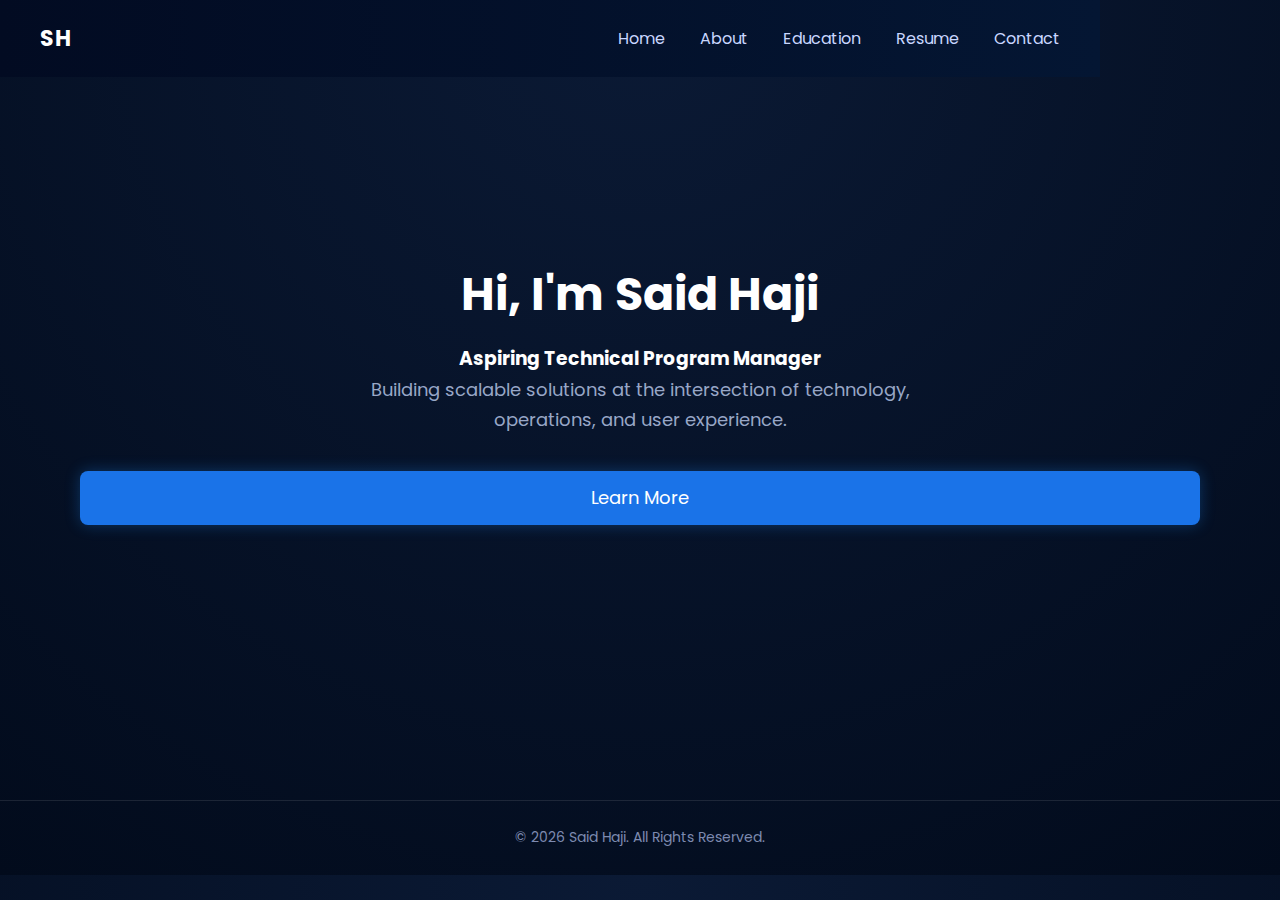
<file: final/index.html>
<!DOCTYPE html>
<html lang="en">
<head>
    <meta charset="UTF-8">
    <meta name="viewport" content="width=device-width, initial-scale=1.0">

    <link rel="preconnect" href="https://fonts.googleapis.com">
    <link rel="preconnect" href="https://fonts.gstatic.com" crossorigin>
    <link href="https://fonts.googleapis.com/css2?family=Poppins:wght@300;400;600&display=swap" rel="stylesheet">

    <title>Said Haji — Aspiring TPM</title>
    <link rel="stylesheet" href="styles.css">
</head>
<body>

<header>
    <nav class="navbar">
        <h2 class="logo">SH</h2>
        <ul>
            <li><a href="index.html">Home</a></li>
            <li><a href="about.html">About</a></li>
            <li><a href="education.html">Education</a></li>
            <li><a href="resume.html">Resume</a></li>
            <li><a href="contact.html">Contact</a></li>
        </ul>
    </nav>
</header>

<section class="hero">
    <h1>Hi, I'm <span>Said Haji</span></h1>
    <h3>Aspiring Technical Program Manager</h3>
    <p>Building scalable solutions at the intersection of technology, operations, and user experience.</p>

    <a href="about.html" class="btn">Learn More</a>
</section>

<footer>
    <p>© <span id="year"></span> Said Haji. All Rights Reserved.</p>
</footer>

<script>
    document.getElementById("year").textContent = new Date().getFullYear();
</script>

</body>
</html>
</file>
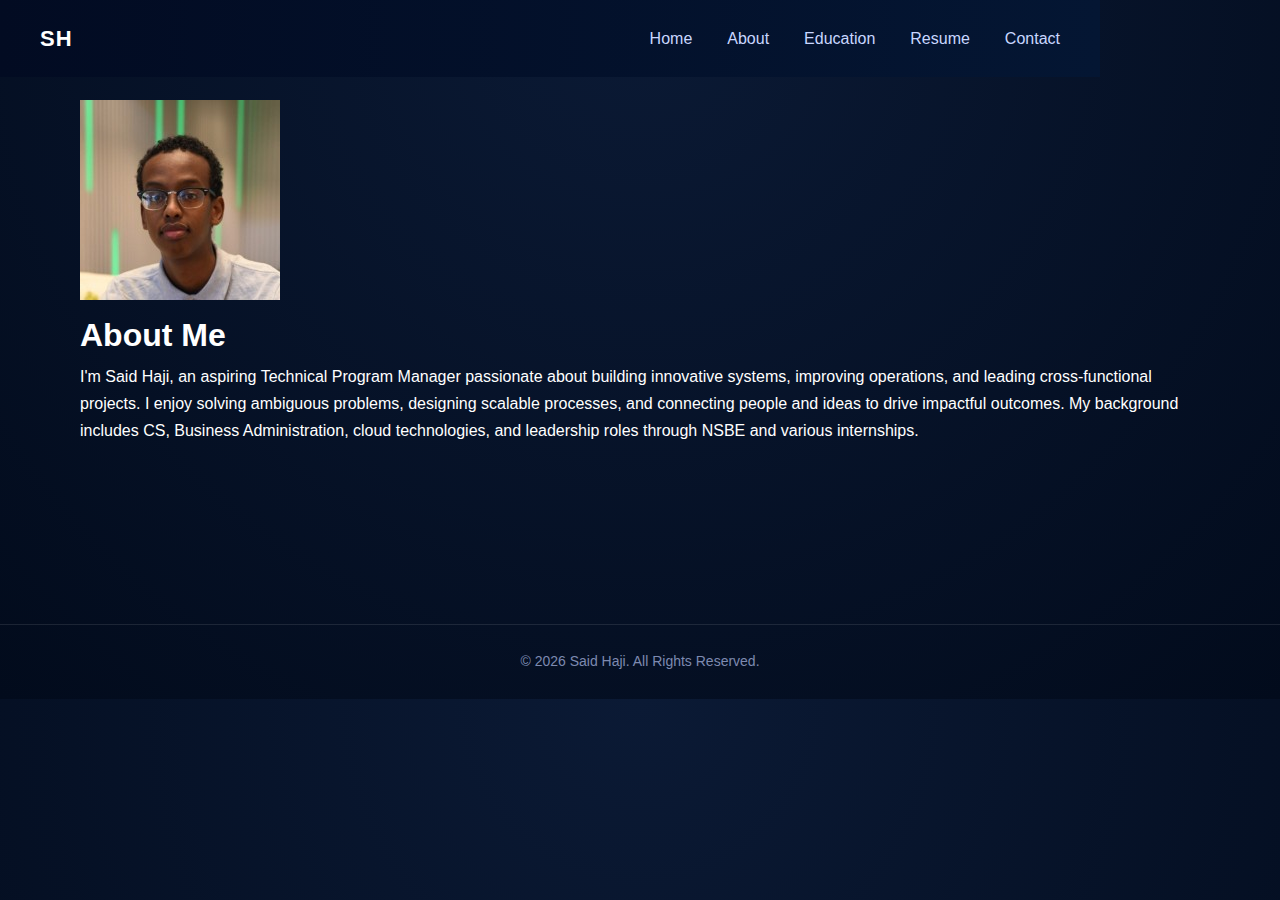
<file: about.html>
<!DOCTYPE html>
<html lang="en">
<head>
    <meta charset="UTF-8">
    <meta name="viewport" content="width=device-width, initial-scale=1.0">
    <title>About Me — Said Haji</title>
    <link rel="stylesheet" href="styles.css">
</head>
<body>

<header>
    <nav class="navbar">
        <h2 class="logo">SH</h2>
        <ul>
            <li><a href="index.html">Home</a></li>
            <li><a class="active" href="about.html">About</a></li>
            <li><a href="education.html">Education</a></li>
            <li><a href="resume.html">Resume</a></li>
            <li><a href="contact.html">Contact</a></li>
        </ul>
    </nav>
</header>

<section class="about-section">
    <img src="profile.jpg" class="profile-img" alt="Profile Image">

    <div class="about-text">
        <h1>About Me</h1>
        <p>I'm Said Haji, an aspiring Technical Program Manager passionate about building 
        innovative systems, improving operations, and leading cross-functional projects. 
        I enjoy solving ambiguous problems, designing scalable processes, and connecting 
        people and ideas to drive impactful outcomes. My background includes CS, Business 
        Administration, cloud technologies, and leadership roles through NSBE and various 
        internships.</p>
    </div>
</section>

<footer>
    <p>© <span id="year"></span> Said Haji. All Rights Reserved.</p>
</footer>

<script>
    document.getElementById("year").textContent = new Date().getFullYear();
</script>

</body>
</html>
</file>
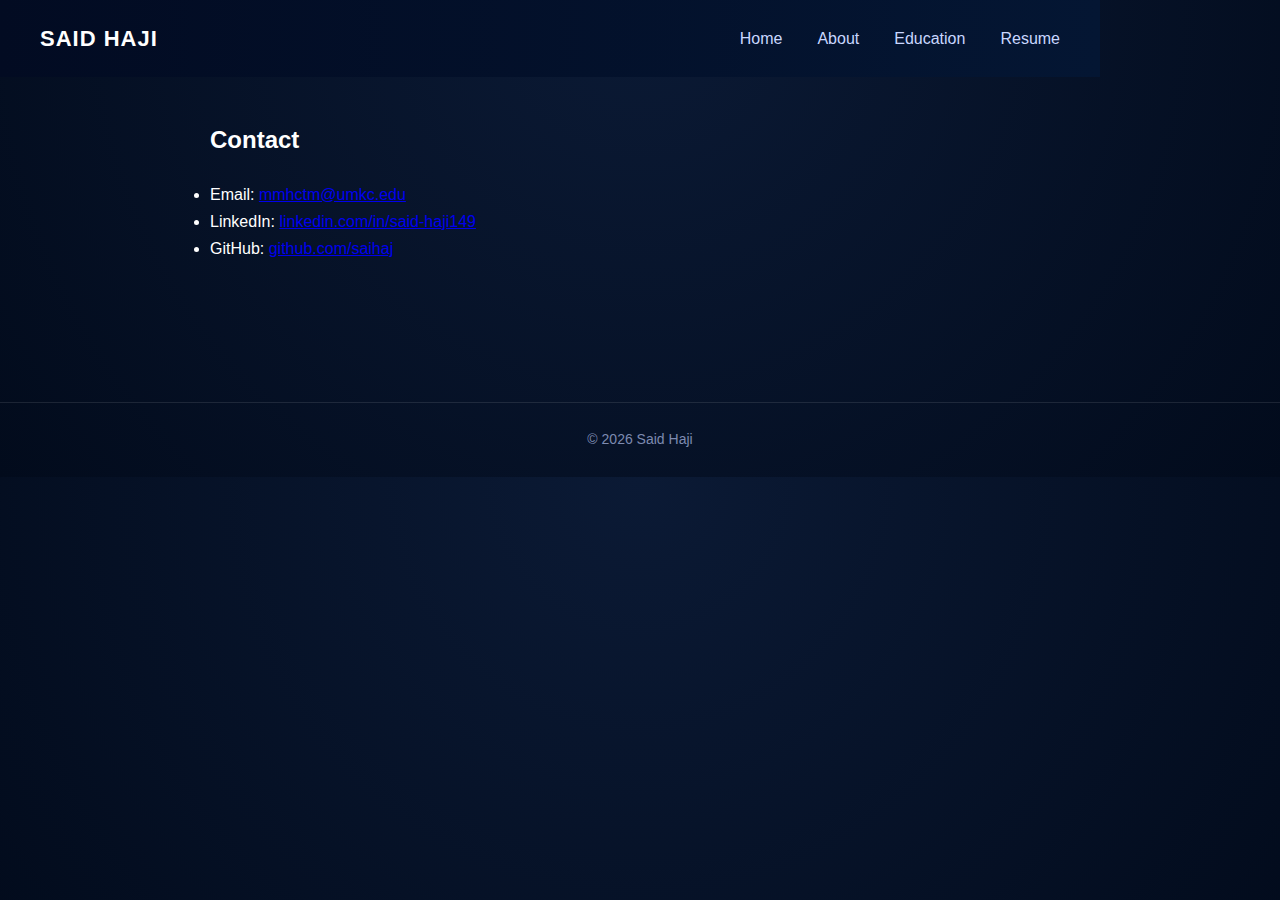
<file: contact.html>
<!DOCTYPE html>
<html lang="en">
<head>
    <meta charset="UTF-8">
    <meta name="viewport" content="width=device-width, initial-scale=1.0">
    <title>Contact | Said Haji</title>
    <link rel="stylesheet" href="styles.css">
</head>
<body>

<header>
    <nav>
        <h1 class="logo">SAID HAJI</h1>
        <ul>
            <li><a href="index.html">Home</a></li>
            <li><a href="about.html">About</a></li>
            <li><a href="education.html">Education</a></li>
            <li><a href="resume.html">Resume</a></li>
        </ul>
    </nav>
</header>

<main class="page-content">
    <h2>Contact</h2>

    <ul class="contact-list">
        <li>Email: <a href="mailto:mmhctm@umkc.edu">mmhctm@umkc.edu</a></li>
        <li>LinkedIn: <a href="https://www.linkedin.com/in/said-haji149/" target="_blank">linkedin.com/in/said-haji149</a></li>
        <li>GitHub: <a href="#">github.com/saihaj</a></li>
    </ul>
</main>

<footer>
    <p>&copy; <span id="year"></span> Said Haji</p>
</footer>

<script>
    document.getElementById("year").textContent = new Date().getFullYear();
</script>

</body>
</html>
</file>
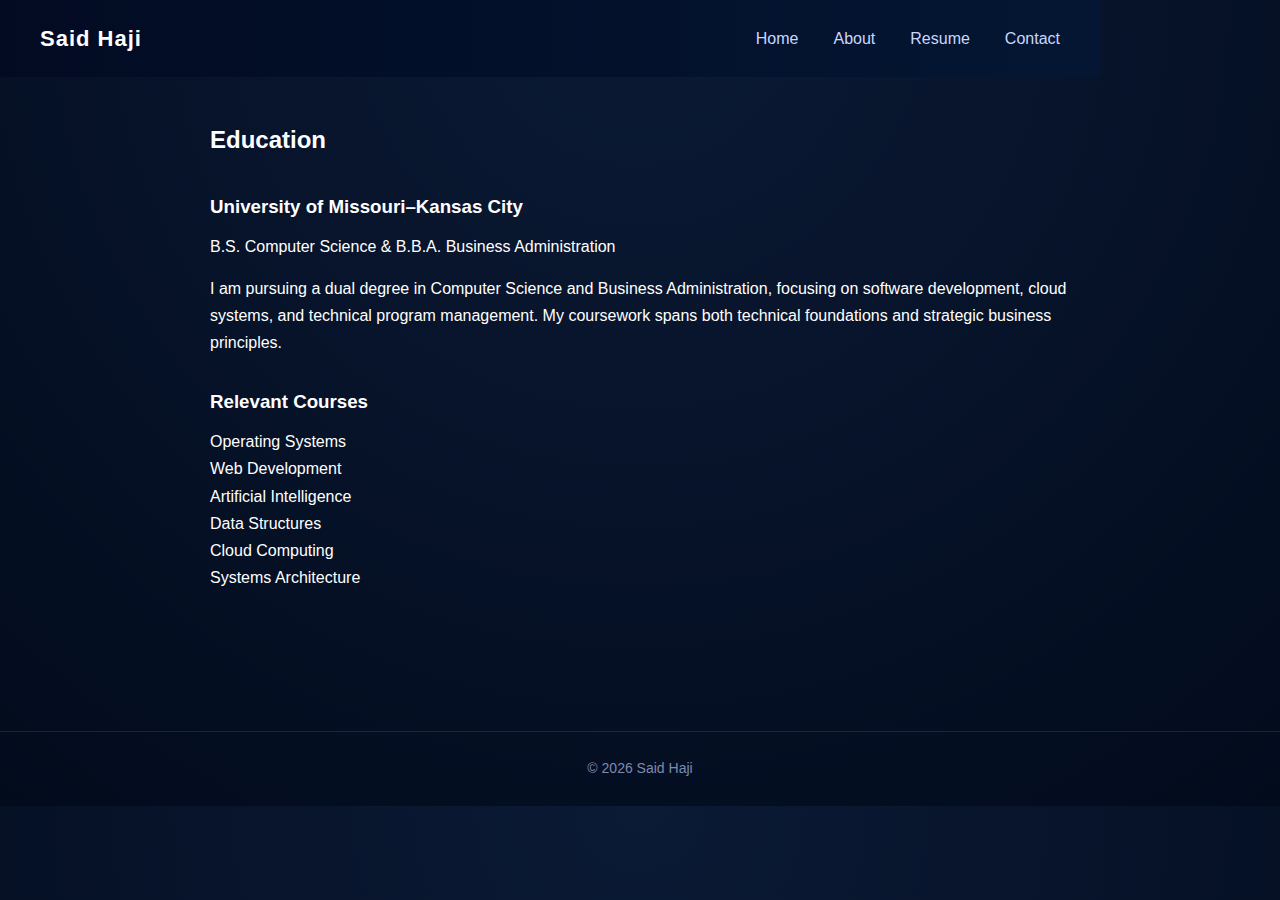
<file: education.html>
<!DOCTYPE html>
<html lang="en">
<head>
    <meta charset="UTF-8">
    <meta name="viewport" content="width=device-width, initial-scale=1.0">
    <title>Education | Said Haji</title>
    <link rel="stylesheet" href="styles.css">
</head>
<body>

<header>
    <nav>
        <h1 class="logo">Said Haji</h1>
        <ul>
            <li><a href="index.html">Home</a></li>
            <li><a href="about.html">About</a></li>
            <li><a href="resume.html">Resume</a></li>
            <li><a href="contact.html">Contact</a></li>
        </ul>
    </nav>
</header>

<main class="page-content">
    <h2>Education</h2>

    <h3>University of Missouri–Kansas City</h3>
    <p>B.S. Computer Science & B.B.A. Business Administration</p>

    <p>I am pursuing a dual degree in Computer Science and Business Administration, focusing on software development, cloud systems, and technical program management. My coursework spans both technical foundations and strategic business principles.</p>


    <h3>Relevant Courses</h3>
    <div class="courses-grid">
        <div>Operating Systems</div>
        <div>Web Development</div>
        <div>Artificial Intelligence</div>
        <div>Data Structures</div>
        <div>Cloud Computing</div>
        <div>Systems Architecture</div>
    </div>
</main>

<footer>
    <p>&copy; <span id="year"></span> Said Haji</p>
</footer>

<script>
    document.getElementById("year").textContent = new Date().getFullYear();
</script>

</body>
</html>
</file>
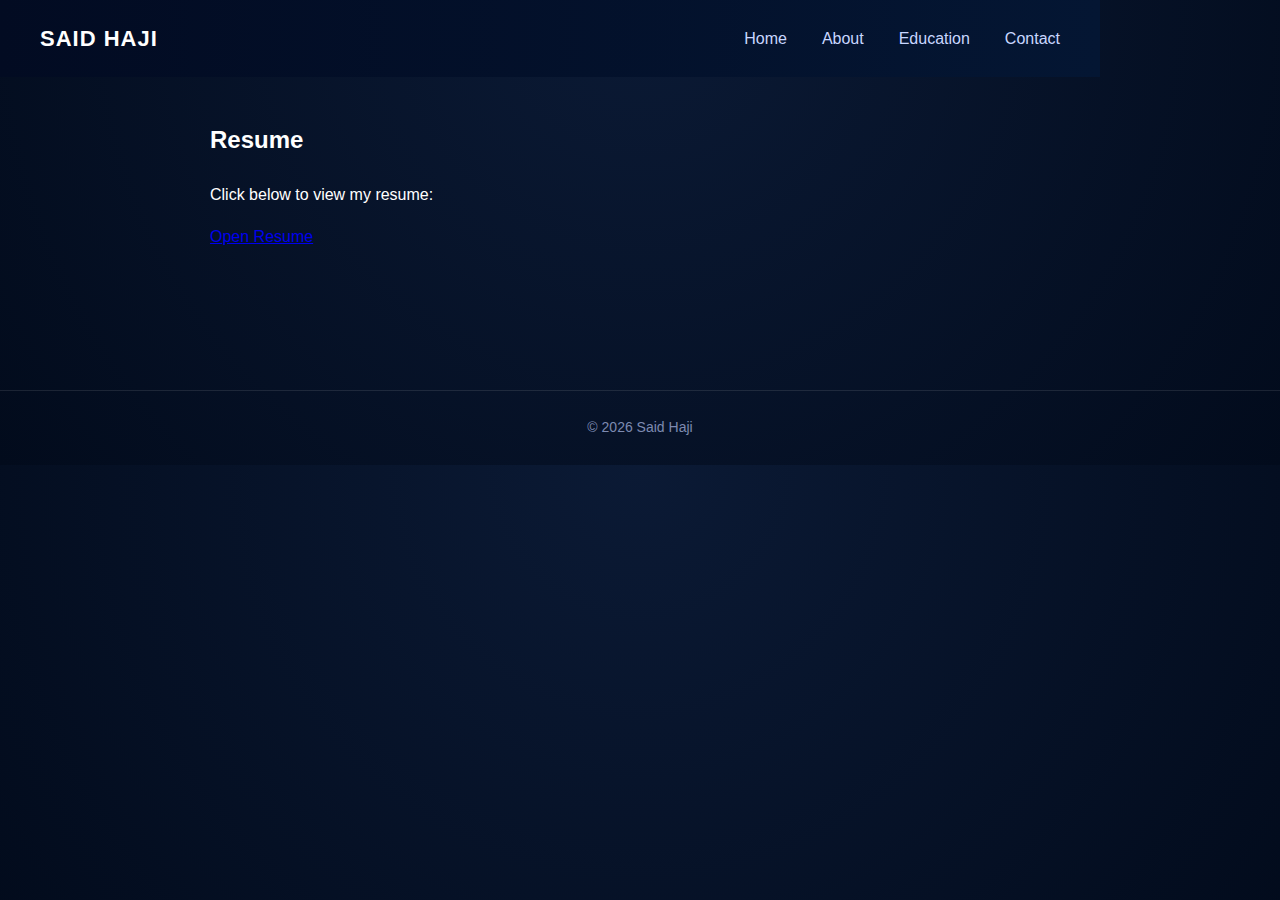
<file: resume.html>
<!DOCTYPE html>
<html lang="en">
<head>
    <meta charset="UTF-8">
    <meta name="viewport" content="width=device-width, initial-scale=1.0">
    <title>Resume | Said Haji</title>
    <link rel="stylesheet" href="styles.css">
</head>
<body>

<header>
    <nav>
        <h1 class="logo">SAID HAJI</h1>
        <ul>
            <li><a href="index.html">Home</a></li>
            <li><a href="about.html">About</a></li>
            <li><a href="education.html">Education</a></li>
            <li><a href="contact.html">Contact</a></li>
        </ul>
    </nav>
</header>

<main class="page-content">
    <h2>Resume</h2>
    <p>Click below to view my resume:</p>
    <a href="resume1.pdf" class="btn" target="_blank">Open Resume</a>
</main>

<footer>
    <p>&copy; <span id="year"></span> Said Haji</p>
</footer>

<script>
    document.getElementById("year").textContent = new Date().getFullYear();
</script>

</body>
</html>
</file>
<file: final/styles.css>
* {
    font-family: 'Poppins', sans-serif;
}

* {
    margin: 0;
    padding: 0;
    box-sizing: border-box;
}

body {
    font-family: 'Inter', sans-serif;
    background: radial-gradient(circle at top, #0b1a35, #020b1c);
    color: #ffffff;
    line-height: 1.7;
}

.page-content {
    max-width: 900px;
    margin: 0 auto;
    padding: 120px 20px 60px;
}


.page-content h2 {
    margin-bottom: 20px;
}

.page-content h3 {
    margin-top: 30px;
    margin-bottom: 10px;
}

.page-content p {
    margin-bottom: 15px;
}


nav {
    width: 100%;
    padding: 20px 60px;
    display: flex;
    justify-content: space-between;
    align-items: center;
    background: rgba(0, 10, 25, 0.7);
    backdrop-filter: blur(12px);
    position: fixed;
    top: 0;
    left: 0;
    z-index: 1000;
}


nav {
    max-width: 1100px;
    margin: 0 auto;
    padding: 20px;
    display: flex;
    justify-content: space-between;
    align-items: center;
}

nav {
    background: linear-gradient(to right, #020b22, #041633);
    width: 100%;
    padding: 20px 40px;

    display: flex;
    justify-content: space-between;
    align-items: center;
}

nav .logo {
    font-size: 22px;
    font-weight: 700;
    letter-spacing: 1px;
}

nav ul {
    display: flex;
    list-style: none;
    gap: 35px;
}

nav ul li a {
    color: #c9d7ff;
    text-decoration: none;
    font-size: 16px;
    transition: 0.25s ease;
}

nav ul li a:hover {
    color: #4ea0ff;
}

.hero {
    padding-top: 160px;
    height: 80vh;
    display: flex;
    flex-direction: column;
    justify-content: center;
    text-align: center;
}

.hero h1 {
    font-size: 46px;
    font-weight: 700;
    margin-bottom: 10px;
}

.hero h2 {
    font-size: 20px;
    font-weight: 400;
    color: #b7c3e0;
    margin-bottom: 20px;
}

.hero p {
    font-size: 18px;
    color: #98a7c7;
    max-width: 600px;
    margin: 0 auto 35px;
}

.hero .btn {
    background: #1a73e8;
    padding: 12px 28px;
    color: white;
    border-radius: 8px;
    text-decoration: none;
    font-size: 18px;
    transition: 0.3s ease;
    box-shadow: 0 0 15px rgba(30, 144, 255, 0.3);
}

.hero .btn:hover {
    background: #509dff;
    box-shadow: 0 0 20px rgba(80, 157, 255, 0.45);
    transform: translateY(-2px);
}

section {
    padding: 100px 80px;
}

.section-title {
    font-size: 32px;
    margin-bottom: 30px;
    letter-spacing: 1px;
}

.courses {
    display: grid;
    grid-template-columns: repeat(auto-fit, minmax(180px, 1fr));
    gap: 12px;
    margin-top: 20px;
}

.course-item {
    background: rgba(255, 255, 255, 0.04);
    padding: 15px;
    border-radius: 8px;
    text-align: center;
    font-size: 16px;
    color: #d6e0ff;
    border: 1px solid rgba(255, 255, 255, 0.07);
    transition: background 0.2s ease;
}

.course-item:hover {
    background: rgba(255, 255, 255, 0.12);
}

footer {
    text-align: center;
    padding: 25px 0;
    color: #7d8ab0;
    font-size: 14px;
    border-top: 1px solid rgba(255, 255, 255, 0.1);
    margin-top: 80px;
}
</file>
<file: styles.css>
* {
    font-family: 'Poppins', sans-serif;
}

* {
    margin: 0;
    padding: 0;
    box-sizing: border-box;
}

body {
    font-family: 'Inter', sans-serif;
    background: radial-gradient(circle at top, #0b1a35, #020b1c);
    color: #ffffff;
    line-height: 1.7;
}

.page-content {
    max-width: 900px;
    margin: 0 auto;
    padding: 120px 20px 60px;
}


.page-content h2 {
    margin-bottom: 20px;
}

.page-content h3 {
    margin-top: 30px;
    margin-bottom: 10px;
}

.page-content p {
    margin-bottom: 15px;
}


nav {
    width: 100%;
    padding: 20px 60px;
    display: flex;
    justify-content: space-between;
    align-items: center;
    background: rgba(0, 10, 25, 0.7);
    backdrop-filter: blur(12px);
    position: fixed;
    top: 0;
    left: 0;
    z-index: 1000;
}


nav {
    max-width: 1100px;
    margin: 0 auto;
    padding: 20px;
    display: flex;
    justify-content: space-between;
    align-items: center;
}

nav {
    background: linear-gradient(to right, #020b22, #041633);
    width: 100%;
    padding: 20px 40px;

    display: flex;
    justify-content: space-between;
    align-items: center;
}

nav .logo {
    font-size: 22px;
    font-weight: 700;
    letter-spacing: 1px;
}

nav ul {
    display: flex;
    list-style: none;
    gap: 35px;
}

nav ul li a {
    color: #c9d7ff;
    text-decoration: none;
    font-size: 16px;
    transition: 0.25s ease;
}

nav ul li a:hover {
    color: #4ea0ff;
}

.hero {
    padding-top: 160px;
    height: 80vh;
    display: flex;
    flex-direction: column;
    justify-content: center;
    text-align: center;
}

.hero h1 {
    font-size: 46px;
    font-weight: 700;
    margin-bottom: 10px;
}

.hero h2 {
    font-size: 20px;
    font-weight: 400;
    color: #b7c3e0;
    margin-bottom: 20px;
}

.hero p {
    font-size: 18px;
    color: #98a7c7;
    max-width: 600px;
    margin: 0 auto 35px;
}

.hero .btn {
    background: #1a73e8;
    padding: 12px 28px;
    color: white;
    border-radius: 8px;
    text-decoration: none;
    font-size: 18px;
    transition: 0.3s ease;
    box-shadow: 0 0 15px rgba(30, 144, 255, 0.3);
}

.hero .btn:hover {
    background: #509dff;
    box-shadow: 0 0 20px rgba(80, 157, 255, 0.45);
    transform: translateY(-2px);
}

section {
    padding: 100px 80px;
}

.section-title {
    font-size: 32px;
    margin-bottom: 30px;
    letter-spacing: 1px;
}

.courses {
    display: grid;
    grid-template-columns: repeat(auto-fit, minmax(180px, 1fr));
    gap: 12px;
    margin-top: 20px;
}

.course-item {
    background: rgba(255, 255, 255, 0.04);
    padding: 15px;
    border-radius: 8px;
    text-align: center;
    font-size: 16px;
    color: #d6e0ff;
    border: 1px solid rgba(255, 255, 255, 0.07);
    transition: background 0.2s ease;
}

.course-item:hover {
    background: rgba(255, 255, 255, 0.12);
}

footer {
    text-align: center;
    padding: 25px 0;
    color: #7d8ab0;
    font-size: 14px;
    border-top: 1px solid rgba(255, 255, 255, 0.1);
    margin-top: 80px;
}
</file>
